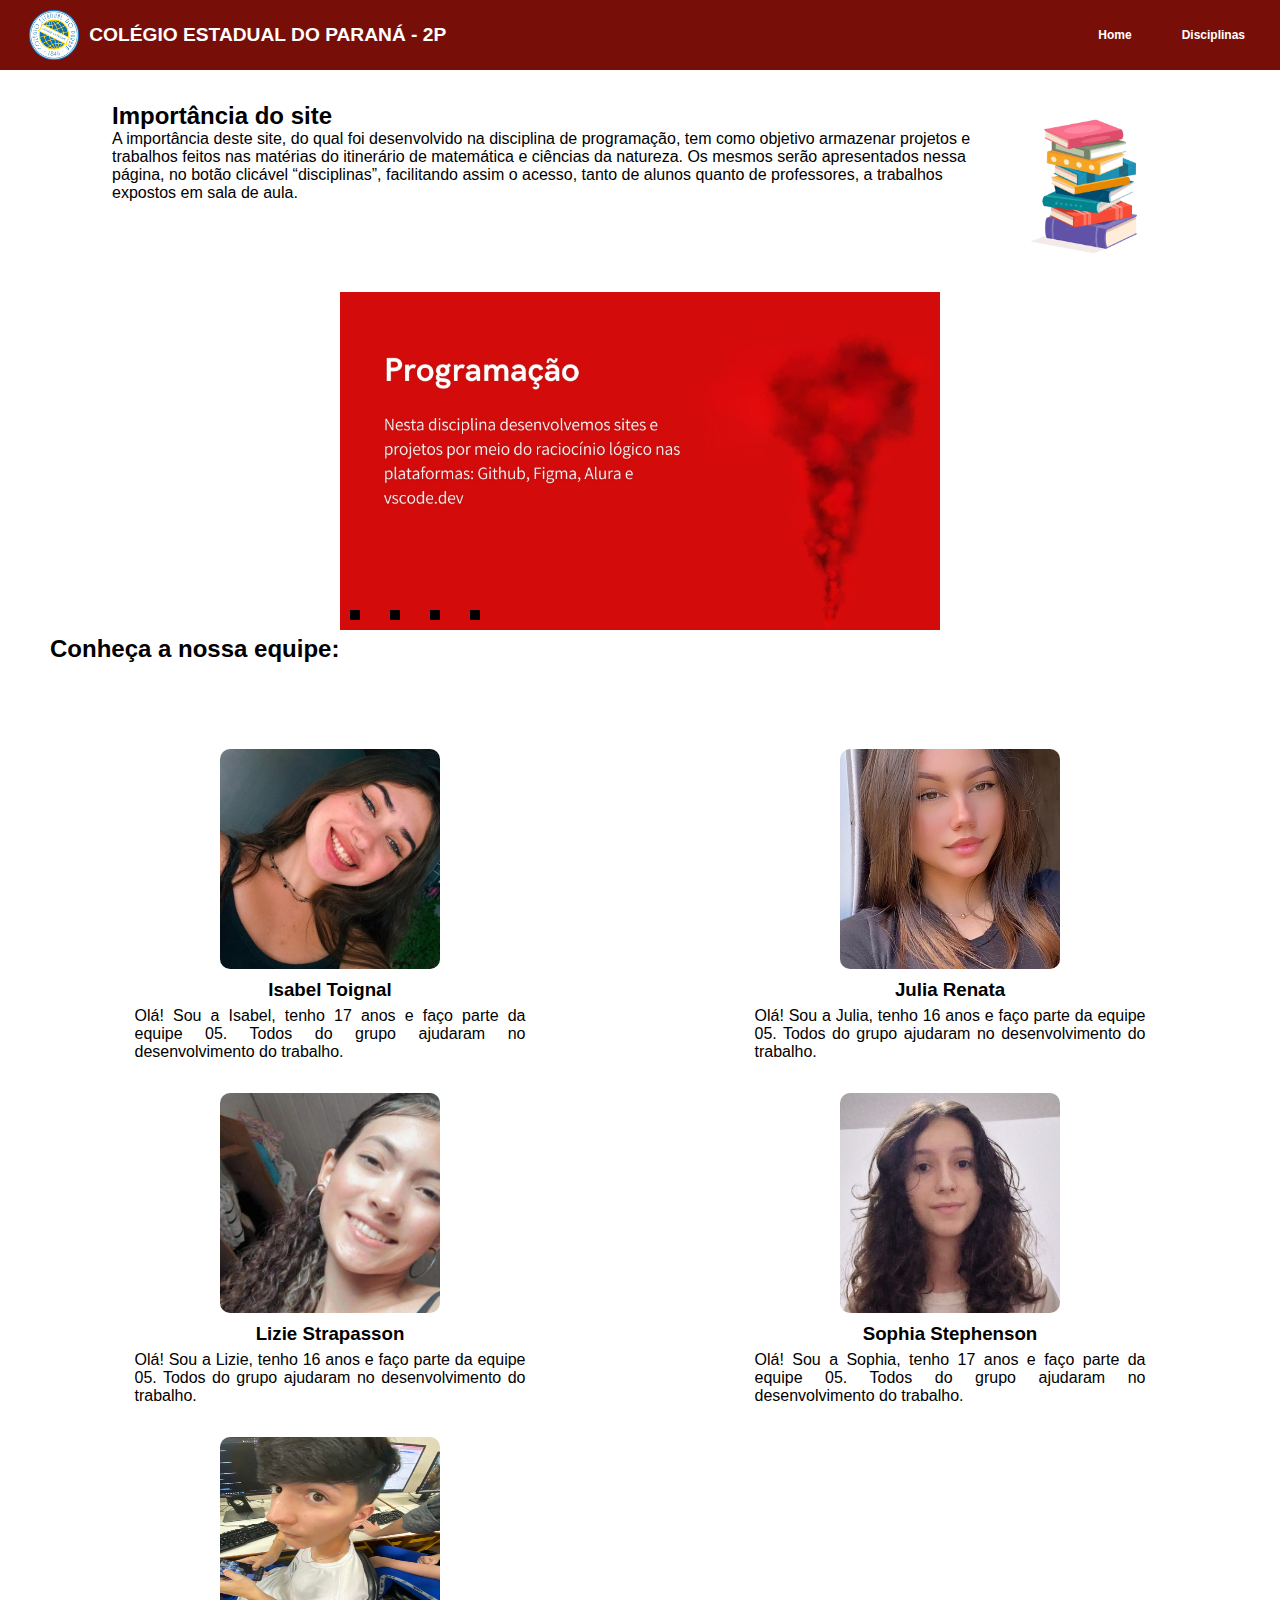
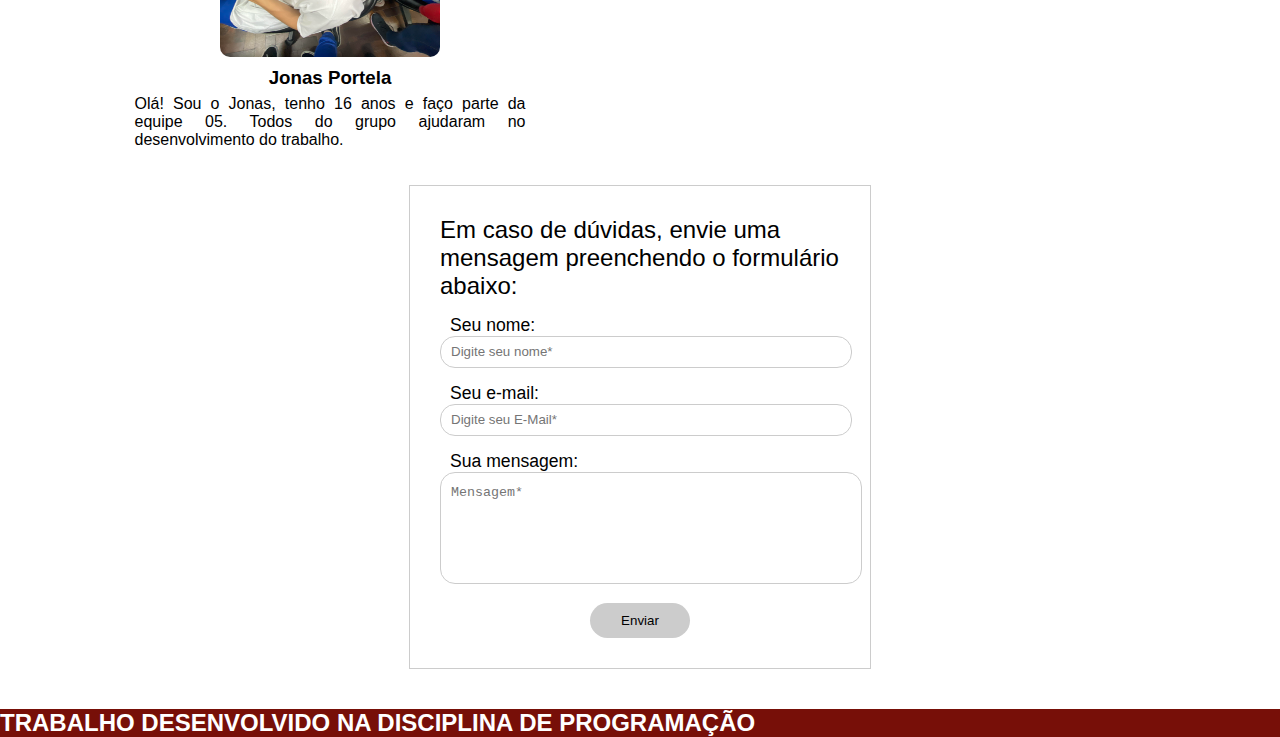
<file: index.html>
<!DOCTYPE html>
<html lang="pt">

<head>
    <meta charset="UTF-8">
    <meta http-equiv="X-UA-Compatible" content="IE=edge">
    <meta name="viewport" content="width=device-width, initial-scale=1.0">
    <title> Projeto Robótica - Grupo 05 </title>
    <link rel="stylesheet" a href="style.css">
    <link rel="stylesheet" a href="/Reponsividade/indexhtml.css">
</head>

<body>
    <header>
        <div class="header_img_text">
            <img class="cep" src="imagens/cep.png" alt="logo cep">
            <h1 class="headercep">COLÉGIO ESTADUAL DO PARANÁ - 2P </h1>
        </div>
       

        <nav class="dropdownmenu">
            <ul>
              <li><a href="index.html">Home</a></li>
              <li><a href="#">Disciplinas</a>
                <ul id="submenu">
                  <li><a href="programação.html">Programação</a></li>
                  <li><a href="robótica.html">Robótica</a></li>
                  <li><a href="empreendorismo.html">Empreendedorismo</a></li>
                  <li><a href="biotenologia.html">Biotecnologia</a></li>
                </ul>
              </li>
            </ul>
          </nav>


    </header>

    <section class="PROJ">
        <div>
            <h2>
                Importância do site
            </h2>
            <p>
                A importância deste site, do qual foi desenvolvido na disciplina de programação, tem como objetivo
                armazenar projetos e trabalhos feitos nas matérias do itinerário de matemática e ciências da natureza.
                Os mesmos serão apresentados nessa página, no botão clicável “disciplinas”, facilitando assim o acesso,
                tanto de alunos quanto de professores, a trabalhos expostos em sala de aula.
            </p>
        </div>
        <img src="imagens/pilha de livros.png" alt="pilha de livros" class="livros">

    </section>

    <ul class="slider">
        <li>
            <input type="radio" id="slide1" name="slide" checked>
            <label for="slide1"></label>
            <img class="img_slider" src="Programação.jpg" />
        </li>
        <li>
            <input type="radio" id="slide2" name="slide">
            <label for="slide2"></label>
            <img class="img_slider" src="robótica.jpg" />
        </li>
        <li>
            <input type="radio" id="slide3" name="slide">
            <label for="slide3"></label>
            <img class="img_slider" src="empreendedorismo.jpg" />
        </li>
        <li>
            <input type="radio" id="slide4" name="slide">
            <label for="slide4"></label>
            <img class="img_slider" src="biotecnologia.jpg" />
        </li>
    </ul>

    <section class="titulo-integrantes">
        <h2>
            Conheça a nossa equipe:
        </h2>
    </section>

    <section class="integrantes">

        <div class="div-integrantes">
            <img src="imagens/isabel.jpg" alt="foto isabel" class="foto-integrante" id="integrante_Isa">
            <h3>
                Isabel Toignal
            </h3>
            <p class="integrantes_text">
                Olá! Sou a Isabel, tenho 17 anos e faço parte da equipe 05. Todos do grupo ajudaram no desenvolvimento
                do trabalho.
            </p>
        </div>

        <div class="div-integrantes">
            <img src="imagens/julia.jpg" alt="foto julia" class="foto-integrante">
            <h3>
                Julia Renata
            </h3>
            <p class="integrantes_text">
                Olá! Sou a Julia, tenho 16 anos e faço parte da equipe 05. Todos do grupo ajudaram no desenvolvimento do
                trabalho.
            </p>
        </div>

        <div class="div-integrantes">
            <img src="imagens/lizie.jpg" alt="foto lizie" class="foto-integrante">
            <h3>
                Lizie Strapasson
            </h3>
            <p class="integrantes_text">
                Olá! Sou a Lizie, tenho 16 anos e faço parte da equipe 05. Todos do grupo ajudaram no desenvolvimento do
                trabalho.
            </p>
        </div>

        <div class="div-integrantes">
            <img src="imagens/sophia.jpg" alt="foto sophia" class="foto-integrante">
            <h3>
                Sophia Stephenson
            </h3>
            <p class="integrantes_text">
                Olá! Sou a Sophia, tenho 17 anos e faço parte da equipe 05. Todos do grupo ajudaram no desenvolvimento
                do trabalho.
            </p>
        </div>

        <div class="div-integrantes">
            <img src="imagens/unnamed.jpg" alt="foto jonas" class="foto-integrante">
            <h3>
                Jonas Portela
            </h3>
            <p class="integrantes_text">
                Olá! Sou o Jonas, tenho 16 anos e faço parte da equipe 05. Todos do grupo ajudaram no desenvolvimento
                do trabalho.
            </p>
        </div>
    </section>


    <form class="formulario" method="post" action="https://formspree.io/f/xnqkpowj">
        <p> Em caso de dúvidas, envie uma mensagem preenchendo o formulário abaixo:</p>

        <div class="field">
            <label for="nome">Seu nome:</label>
            <input type="text" id="nome" name="nome" placeholder="Digite seu nome*" required>
        </div>


        <div class="field">
            <label for="email">Seu e-mail:</label>
            <input type="email" id="email" name="email" placeholder="Digite seu E-Mail*" required>
        </div>

        <div class="field">
            <label for="mensagem">Sua mensagem:</label>
            <textarea name="mensagem" id="mensagem" placeholder="Mensagem*" required></textarea>
        </div>

        <input type="submit" name="acao" value="Enviar">
    </form>

    <footer>
        <section class="rodape">
            <div class="rodape">
                <h2>
                    TRABALHO DESENVOLVIDO NA DISCIPLINA DE PROGRAMAÇÃO
                </h2>

            </div>
        </section>
    </footer>

</body>

</html>
</file>
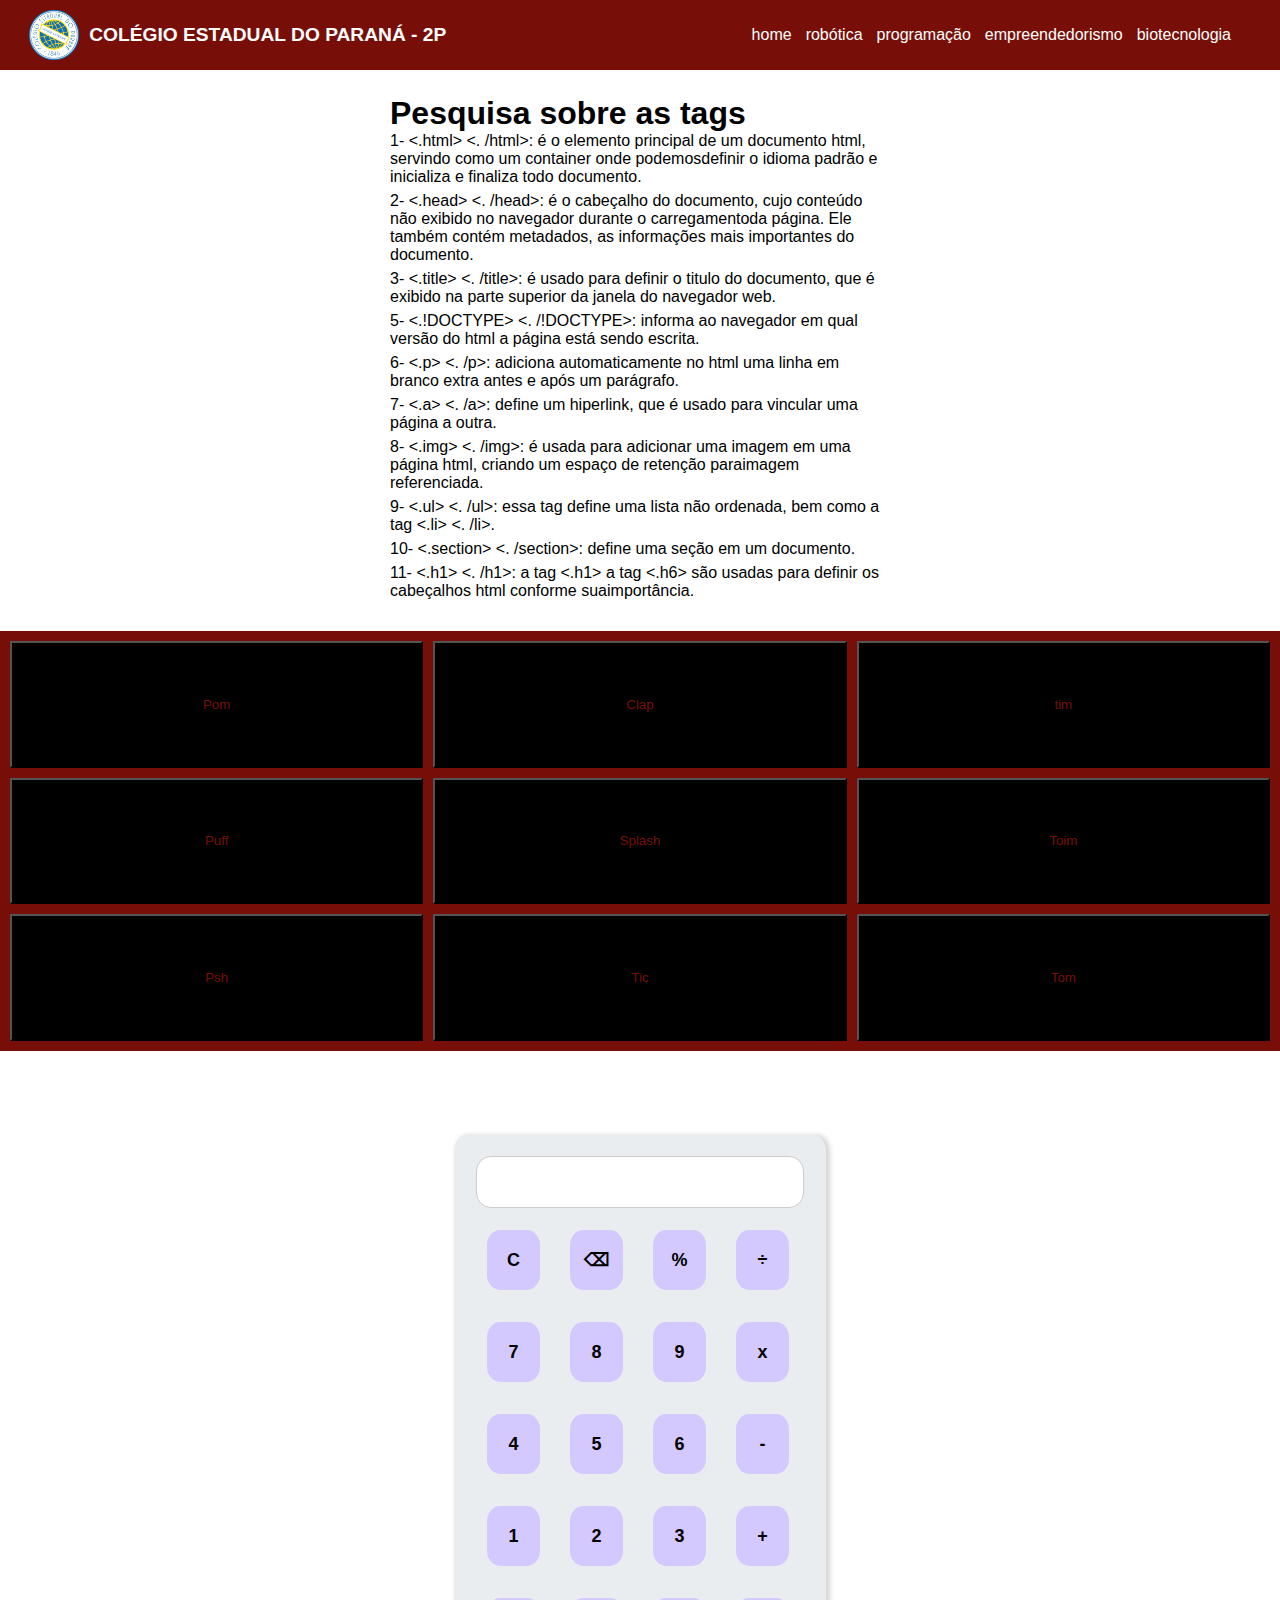
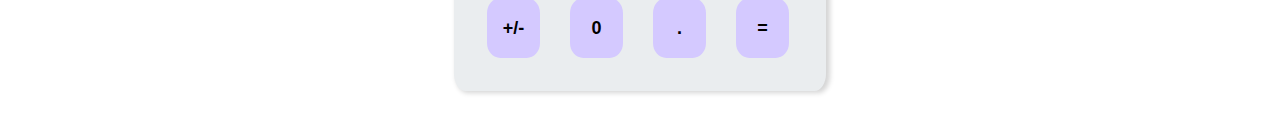
<file: programação.html>
<!DOCTYPE html>
<html lang="pt">

<head>
    <meta charset="UTF-8">
    <meta http-equiv="X-UA-Compatible" content="IE=edge">
    <meta name="viewport" content="width=device-width, initial-scale=1.0">
    <title> Projeto Robótica - Grupo 05 </title>
    <link rel="stylesheet" a href="style.css">
    <link rel="stylesheet" a href="programacao_style.css">
    <link rel="stylesheet" a href="/Calculadora/calculadora.css">
    <link rel="stylesheet" a href="/Reponsividade/programaçãohtml.css">
    <link rel="icon" href="imagens/5f21c434006cd.jpeg" <body>
    <header>
        <div class="header_img_text">
            <img class="cep" src="imagens/cep.png" alt="logo cep">
            <h1 class="headercep">COLÉGIO ESTADUAL DO PARANÁ - 2P </h1>
        </div>
        <nav class="menu">
            <ul class="botaozinho">
                <li class="list"><a href="index.html" class="list__a">home</a></li>
                <li class="list"><a href="robótica.html" class="list__a">robótica</a></li>
                <li class="list"><a href="programação.html" class="list__a">programação</a></li>
                <li class="list"><a href="empreendorismo.html" class="list__a">empreendedorismo</a></li>
                <li class="list"><a href="biotenologia.html" class="list__a">biotecnologia</a></li>
            </ul>
        </nav>
    </header>
    <div class="enquadramento">
        <section class="pesquisa_programacao">
            <h1>
                Pesquisa sobre as tags
            </h1>
            <div class="text_programacao">
                <p class="row_text">1- <.html>
                        <. /html>: é o elemento principal de um documento html, servindo como um container onde
                            podemosdefinir o idioma padrão e inicializa e finaliza todo documento.</p>

                <p class="row_text">2- <.head>
                        <. /head>: é o cabeçalho do documento, cujo conteúdo não exibido no navegador durante o
                            carregamentoda página. Ele também contém metadados, as informações mais importantes do
                            documento.</p>

                <p class="row_text">3- <.title>
                        <. /title>: é usado para definir o titulo do documento, que é exibido na parte superior da
                            janela do navegador web.</p>

                <p class="row_text">5- <.!DOCTYPE>
                        <. /!DOCTYPE>: informa ao navegador em qual versão do html a página está sendo escrita.</p>

                <p class="row_text">6- <.p>
                        <. /p>: adiciona automaticamente no html uma linha em branco extra antes e após um parágrafo.
                </p>

                <p class="row_text">7- <.a>
                        <. /a>: define um hiperlink, que é usado para vincular uma página a outra.</p>

                <p class="row_text">8- <.img>
                        <. /img>: é usada para adicionar uma imagem em uma página html, criando um espaço de retenção
                            paraimagem referenciada.</p>

                <p class="row_text">9- <.ul>
                        <. /ul>: essa tag define uma lista não ordenada, bem como a tag <.li>
                                <. /li>.</p>

                <p class="row_text">10- <.section>
                        <. /section>: define uma seção em um documento.</p>

                <p class="row_text">11- <.h1>
                        <. /h1>: a tag <.h1> a tag <.h6> são usadas para definir os cabeçalhos html conforme
                                    suaimportância.</p>
            </div>
        </section>
    </div>
    <section class="teclado">
        <button class="tecla tecla-pom">Pom</button>
        <button class="tecla tecla-clap">Clap</button>
        <button class="tecla tecla-tim">tim</button>
        <button class="tecla tecla-puff">Puff</button>
        <button class="tecla tecla-splash">Splash</button>
        <button class="tecla tecla-toim">Toim</button>
        <button class="tecla tecla-psh">Psh</button>
        <button class="tecla tecla-tic">Tic</button>
        <button class="tecla tecla-tom">Tom</button>
        
        <audio src="/som/keyq.wav" id="som-tecla-pom"></audio>
        <audio src="/som/keyw.wav" id="som-tecla-clap"></audio>
        <audio src="/som/keye.wav" id="som-tecla-tim"></audio>
        <audio src="/som/keya.wav" id="som-tecla-puff"></audio>
        <audio src="/som/keys.wav" id="som-tecla-splash"></audio>
        <audio src="/som/keyd.wav" id="som-tecla-toim"></audio>
        <audio src="/som/keyz.wav" id="som-tecla-psh"></audio>
        <audio src="/som/keyx.wav" id="som-tecla-tic"></audio>
        <audio src="/som/keyc.wav" id="som-tecla-tom"></audio>
    </section>

    <div id="calculadora">
        <form name="form">
            <input type="text" class="vsaida" id="visor" name="visor" style="width: 90%; padding: 10px;">
        </form>
        <table id="teclado">
            <td>
                <input type="button" class="limpar" id="buttonC" onclick="zerar(0)" value="C">
                <input type="button" class="botaoAux" id="backspace" onclick="backspace()" value="⌫">
                <input type="button" class="botaoAux" onclick="porcentagem()" value="%">
                <input type="button" class="divisao" id="divisao" onclick="operacao('/')" value="÷">
            </td>
            <tr>
                <td>
                    <input type="button" class='numero' onclick="preencher(7)" value="7">
                    <input type="button" class='numero' onclick="preencher(8)" value="8">
                    <input type="button" class='numero' onclick="preencher(9)" value="9">
                    <input type="button" class="multiplicacao" onclick="operacao('*')" value="x">
                </td>
            </tr>
            <tr>
                <td>
                    <input type="button" class='numero' onclick="preencher(4)" value="4">
                    <input type="button" class='numero' onclick="preencher(5)" value="5">
                    <input type="button" class='numero' onclick="preencher(6)" value="6">
                    <input type="button" class="subtracao" onclick="operacao('-')" value="-">
                </td>
            </tr>
            <tr>
                <td>
                    <input type="button" class='numero' onclick="preencher(1)" value="1">
                    <input type="button" class='numero' onclick="preencher(2)" value="2">
                    <input type="button" class='numero' onclick="preencher(3)" value="3">
                    <input type="button" class="soma" onclick="operacao('+')" value="+">
                </td>
            </tr>
            <tr>
                <td>
                    <input type="button" class="botaoAux" id="negativo" onclick="maisMenos()" value="+/-">
                    <input type="button" class='numero' onclick="preencher(0)" value="0">
                    <input type="button" class="botaoAux" id="ponto" onclick="ponto()" value=".">
                    <input type="button" class="igual" onclick='calcular()' value="=">
                </td>
            </tr>
        </table>
    </div>

    <script src="main.js"></script>
    <script src="/Calculadora/calculadora.js"></script>
    </body>
</file>
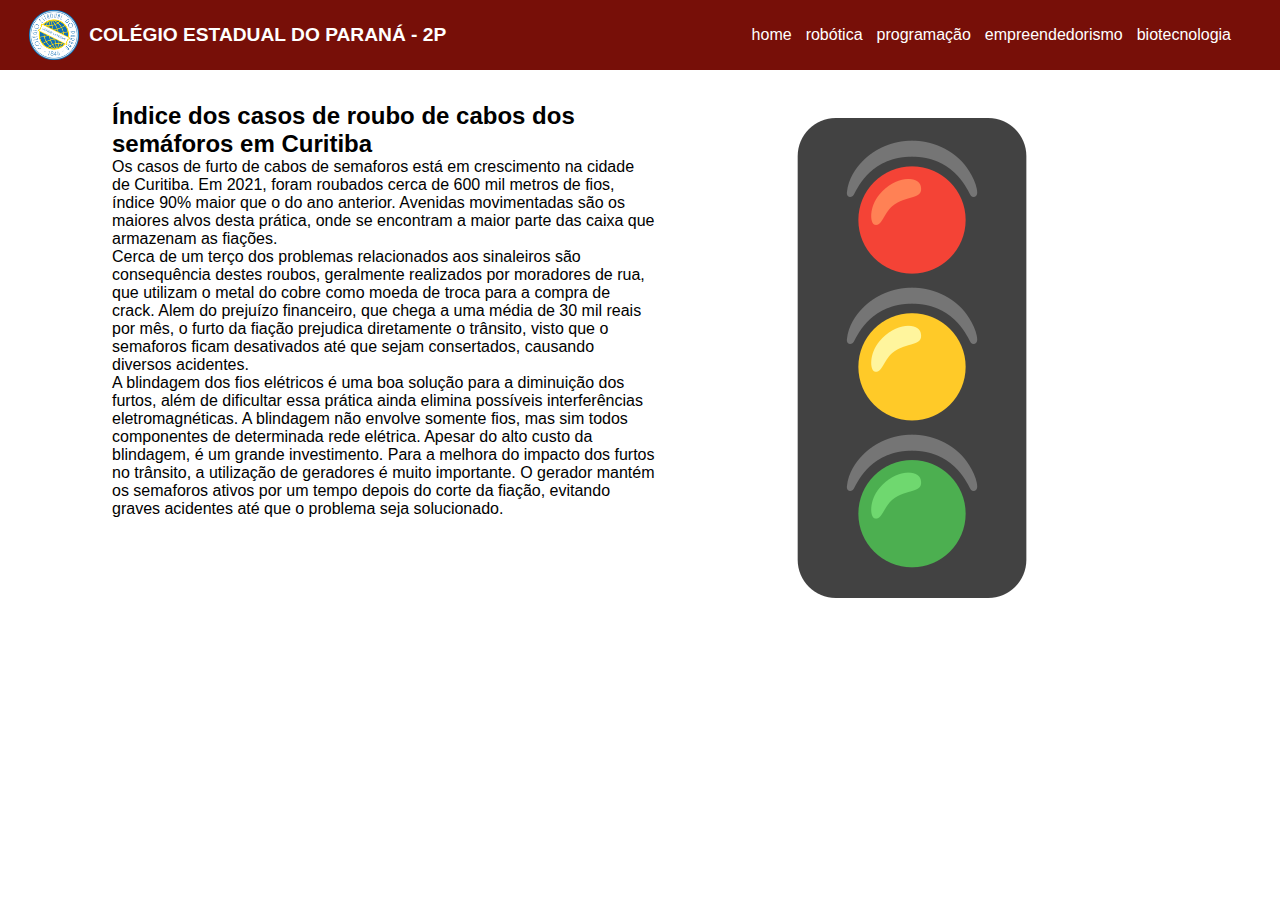
<file: robótica.html>
<!DOCTYPE html>
<html lang="pt">

<head>
    <meta charset="UTF-8">
    <meta http-equiv="X-UA-Compatible" content="IE=edge">
    <meta name="viewport" content="width=device-width, initial-scale=1.0">
    <title> Projeto Robótica - Grupo 05 </title>
    <link rel="stylesheet" a href="style.css">
    <link rel="stylesheet" a href="/Reponsividade/robóticahtml.css">
</head>

<body>
    <header>
        <div class="header_img_text">
            <img class="cep" src="imagens/cep.png" alt="logo cep">
            <h1 class="headercep">COLÉGIO ESTADUAL DO PARANÁ - 2P </h1>
        </div>
        <nav class="menu">
            <ul class="botaozinho">
                <li class="list"><a href="index.html" class="list__a">home</a></li>
                <li class="list"><a href="robótica.html" class="list__a">robótica</a></li>
                <li class="list"><a href="programação.html" class="list__a">programação</a></li>
                <li class="list"><a href="empreendorismo.html" class="list__a">empreendedorismo</a></li>
                <li class="list"><a href="biotenologia.html" class="list__a">biotecnologia</a></li>
            </ul>
        </nav>
    </header>
    <section class="PROJ">
        <div>
            <h2>
                Índice dos casos de roubo de cabos dos semáforos em Curitiba
            </h2>
            <p>
                Os casos de furto de cabos de semaforos está em crescimento na cidade de Curitiba. Em 2021, foram
                roubados cerca de 600 mil metros de fios, índice 90% maior que o do ano anterior. Avenidas movimentadas
                são os maiores alvos desta prática, onde se encontram a maior parte das caixa que armazenam as fiações.
            </p>
                Cerca de um terço dos problemas relacionados aos sinaleiros são consequência destes roubos, geralmente
                realizados por moradores de rua, que utilizam o metal do cobre como moeda de troca para a compra de crack.
                Alem do prejuízo financeiro, que chega a uma média de 30 mil reais por mês, o furto da fiação prejudica
                diretamente o trânsito, visto que o semaforos ficam desativados até que sejam consertados, causando diversos
                acidentes.
            <P>
                A blindagem dos fios elétricos é uma boa solução para a diminuição dos furtos, além de dificultar essa
                prática ainda elimina possíveis interferências eletromagnéticas. A blindagem não envolve somente fios,
                mas sim todos componentes de determinada rede elétrica. Apesar do alto custo da blindagem, é um grande
                investimento.
                Para a melhora do impacto dos furtos no trânsito, a utilização de geradores é muito importante. O
                gerador mantém os semaforos ativos por um tempo depois do corte da fiação, evitando graves acidentes até
                que o problema seja solucionado.
            </P>
        </div>
        <img src="imagens/semaforo.png" alt="imagem semáfaro" class="semafaro">
    </section>
    <section class="titulo-integrantes">
    </section>
</body>
</file>
<file: style.css>
* {
    margin: 0;
    padding: 0;
    text-decoration: none;
}

body {
    font-family: 'Gill Sans', 'Gill Sans MT', Calibri, 'Trebuchet MS', sans-serif;
}

header {
    background-color: #770f08;
    color: white;
    display: flex;
    justify-content: space-between;
    align-items: center;
    padding: 10px;
}

.header_img_text {
    display: flex;
    align-items: center;
    margin-left: 2em;
    gap: 10px;
    font-size: 60%;
}

.cep {
    width: 50px;
    height: 50px;
}

.menu {
    margin-right: 2em;
}

.list__a {
    color: white;
    padding: 7px;
    border-radius: 4px;
    transition: .6s;
}

.list__a:hover {
    background-color: #884141;
}

.botaozao {
    list-style: none;
    display:block;
}

.PROJ {
    display: flex;
    width: auto;
    height: auto;
    margin: 2em 7em;
}

.livros {
    width: 15%;
    height: 15%;
}

.integrantes {
    padding: 50px;
    display: grid;
    grid-template-columns: 25% 25% 25% 25%;
}

.foto-integrante {
    width: 300px;
    height: 300px;
    border-radius: 10px;
}


.div-integrantes {
    margin-right: 30px;
    justify-items: center;
}

.titulo-integrantes {
    padding-left: 50px;
    padding: 50px;

}


footer {
    background-color: #770f08;
    color: white;
    margin-top: 2.5rem;
}

.formulario {
    width: 400px;
    padding: 30px;
    border: 1px solid #ccc;
    margin: 0 auto;
}

.formulario p {
    width: 100%;
    font-size: 1.5em;
}

.field {
    width: 100%;
    margin: 15px 0;
}

.field label,
.field span {
    padding-left: 10px;
    font-size: 1.1em;
    display: block;
    width: 100%;
}

.radiobox label {
    width: auto;
    display: inline-block;
}

input[type=text],
input[type=email],
textarea {
    width: 100%;
    padding-left: 10px;
    height: 30px;
    line-height: 30px;
    border-radius: 15px;
    border: 1px solid #ccc;
    outline: none;
}

input#nao {
    margin-left: 30px;
}

textarea {
    line-height: 20px;
    padding: 10px;
    height: 90px;
    resize: none;
}

input[type=submit] {
    display: block;
    background-color: #ccc;
    height: 35px;
    border: none;
    outline: 0;
    cursor: pointer;
    width: 100px;
    margin: 0 auto;
    text-align: center;
    border-radius: 30px;
}

.slider {
    display: block;
    height: 293px;
    width: 600px;
    margin: auto;
    margin-top: 20px;
    position: relative;
}

.slider li {
    list-style: none;
    position: absolute;
}

.slider img {
    margin: auto;
    height: 100%;
    width: 100%;
    vertical-align: top;
}

.slider input {
    display: none;
}

.slider label {
    background-color: #000;
    bottom: 10px;
    cursor: pointer;
    display: block;
    height: 10px;
    position: absolute;
    width: 10px;
    z-index: 10;
}

.slider li:nth-child(1) label {
    left: 10px;
}

.slider li:nth-child(2) label {
    left: 50px;
}

.slider li:nth-child(3) label {
    left: 90px;
}

.slider li:nth-child(4) label {
    left: 130px;
}

.slider img {
    opacity: 0;
    visibility: hidden;
}

.slider li input:checked~img {
    opacity: 1;
    visibility: visible;
    z-index: 10;
}

.foto {
    width: 50%;
}

.teclado{
    background-color:#770f08; display: grid; gap: 10px;
    grid-template-columns: repeat(3,1fr); padding: 10px;
}
 .tecla{
    background-color: #000;color: #770f08; padding: 30px;

 }

 .tecla.ativa,.tecla:active{
    background-color:#770f08; color: #000;outline: none;
 }
 .tecla.focus,.tecla:focus{
    outline: none; box-shadow: 1px 1px 10px white;
 }
 .tecla.active:focus,.tecla.active:focus{
    box-shadow: 3px 3px 0 white;
 }

 .dropdownmenu ul, .dropdownmenu li {
	margin: 0;
	padding: 0;
}
.dropdownmenu ul {
	background: gray;
	list-style: none;
	width: 100%;
}
.dropdownmenu li {
	float: left;
	position: relative;
	width:auto;
}
.dropdownmenu a {
	background: none;
	color: #FFFFFF;
	display: block;
	font: bold 12px/20px sans-serif;
	padding: 10px 25px;
	text-align: center;
	text-decoration: none;
	-webkit-transition: all .25s ease;
	-moz-transition: all .25s ease;
	-ms-transition: all .25s ease;
	-o-transition: all .25s ease;
	transition: all .25s ease;
}
.dropdownmenu li:hover a {
	background: #440404;
}
#submenu {
	left: 0;
	opacity: 0;
	position: absolute;
	top: 35px;
	visibility: hidden;
	z-index: 1;
}
li:hover ul#submenu {
	opacity: 1;
	top: 40px;	/* adjust this as per top nav padding top & bottom comes */
	visibility: visible;
}
#submenu li {
	float: none;
	width: 100%;
}
#submenu a:hover {
	background: #c40808;
}
#submenu a {
	background-color:#000000;
}

ul.botaozinho {
    display: flex;
    list-style: none;
}
</file>
<file: Reponsividade/indexhtml.css>
@media screen and (min-width: 394px) and (max-width: 720px) {
    header {
        padding: 5px;
    }
    .headercep {
        display: none;
    }
    .cep {
        width: 45px;
        height: 45px;
    }
    .header_img_text {
        margin-left: 5px;
    }
    .list__a {
        font-size: 78%
    }
    .PROJ {
        margin: 2em;
    }
    .livros {
        display: none;
    }
    .slider {
        width: auto;
    }
    .slider img {
        height: 100%;
        width: 100%;
    }
    .integrantes {
        padding: 20px;
        display: grid;
        grid-template-columns: 50% 50%;
        justify-items: center;
    }
    .foto-integrante {
        width: auto;
        height: 120px;
        margin: 6px;
    }
    .integrantes_text {
        text-align: justify;
        margin: 6px;
    }
    .div-integrantes {
        text-align: center;
        margin: 10px;
    }
    .formulario {
        width: 250px;  
        margin-bottom: 2em;
    }
    footer {
        font-size: 11px;
    }
}

@media screen and (min-width: 394px) and (max-width: 466px) {
    header {
        height: 45px;
        display: flex;
        justify-content: center;
        text-align: center;
    }
    .header_img_text {
        display: none;
    }
    .menu {
        display: flex;
        justify-content: center;
        text-align: center;
        margin: 0;
    }
}

@media screen and (min-width: 580px) and (max-width: 720px) {
    .slider {
        width: 500px;
    }
    .slider img {
        height: 100%;
        width: 100%;
    }
}

@media screen and (min-width: 720px) and (max-width: 1326px) {
    .integrantes {
        padding: 20px;
        display: grid;
        grid-template-columns: 1fr 1fr;
        justify-items: center;
    }
    .foto-integrante {
        width: 220px;
        height: 220px;
        margin: 6px;
    }
    .integrantes_text {
        text-align: justify;
        margin: 6px;
    }
    .div-integrantes {
        text-align: center;
        margin: 10px;
        width: 65%;
    }
}
</file>
<file: programacao_style.css>
.pesquisa_programacao {
    width: 70%;
    height: auto;
    margin: 25px auto;
}

.row_text {
    margin-bottom: 6px;
}
</file>
<file: Calculadora/calculadora.css>
#calculadora {
    width: 340px;
    height: auto;
    background-color: #eaedef;
    margin: 4em auto;
    padding: 1em;
    top: 20px;
    border-radius: 3.1%;
    position: relative;
    text-align: center;
    box-shadow: 3px 1px 5px .2px rgb(213 213 213);
  }
  
  #resultado {
    height: 120px;
  }
  
  .vsaida {
    text-align: right;
    margin: 5px;
    font-size: 30px;
    width: 90%;
  }
  
  .teclado {
    height: 400px;
  }
  
  .botaoAux,
  .numero,
  .limpar,
  .divisao,
  .soma,
  .multiplicacao,
  .subtracao,
  .igual {
    height: 60px;
    width: 53px;
    margin: 15px;
    float: left;
    border-radius: 25%;
    border-width: 0;
    font-weight: bold;
    font-size: 15px;
  }



.igual,
.botaoAux,
.limpar,
.multiplicacao,
.soma,
.divisao,
.subtracao,
.numero {
    font-size: 18px;
    background-color: #d4c9ff;
  }
  
  .numero,
  .botaoAux,
  .limpar,
  .divisao,
  .soma,
  .multiplicacao,
  .igual,
  .subtracao {
    cursor: pointer;
  }
  
  .botaoAux:active,
  .numero:active,
  .limpar:active,
  .divisao:active,
  .soma:active,
  .multiplicacao:active,
  .subtracao:active,
  .igual:active {
    font-size: 13px;
  }
  
  .botaoAux:focus,
  .numero:focus,
  .vazio:focus,
  .limpar:focus,
  .divisao:focus,
  .soma:focus,
  .multiplicacao:focus,
  .subtracao:focus,
  .igual:focus {
    outline: 0;
  }
</file>
<file: Reponsividade/programaçãohtml.css>
@media screen and (min-width: 394px) and (max-width: 720px) {
    header {
        padding: 5px;
    }
    .headercep {
        display: none;
    }
    .cep {
        width: 45px;
        height: 45px;
    }
    .header_img_text {
        margin-left: 5px;
    }
    .list__a {
        font-size: 78%
    }
    footer {
        font-size: 11px;
    }
}

@media screen and (min-width: 394px) and (max-width: 466px) {
    header {
        height: 45px;
        display: flex;
        justify-content: center;
        text-align: center;
    }
    .header_img_text {
        display: none;
    }
    .menu {
        display: flex;
        justify-content: center;
        text-align: center;
        margin: 0;
    }
}

@media screen and (min-width: 720px){
    .pesquisa_programacao {
        width: 500px;
    }
    .enquadramento {
        display: grid;
        justify-items: center;
    }
}
</file>
<file: Reponsividade/robóticahtml.css>
@media screen and (min-width: 394px) and (max-width: 720px) {
    header {
        padding: 5px;
    }
    .headercep {
        display: none;
    }
    .cep {
        width: 45px;
        height: 45px;
    }
    .header_img_text {
        margin-left: 5px;
    }
    .list__a {
        font-size: 78%
    }
    .PROJ {
        margin: 2em;
    }
    .semafaro {
        display: none;
    }
}

@media screen and (min-width: 394px) and (max-width: 466px) {
    header {
        height: 45px;
        display: flex;
        justify-content: center;
        text-align: center;
    }
    .header_img_text {
        display: none;
    }
    .menu {
        display: flex;
        justify-content: center;
        text-align: center;
        margin: 0;
    }
}
</file>
